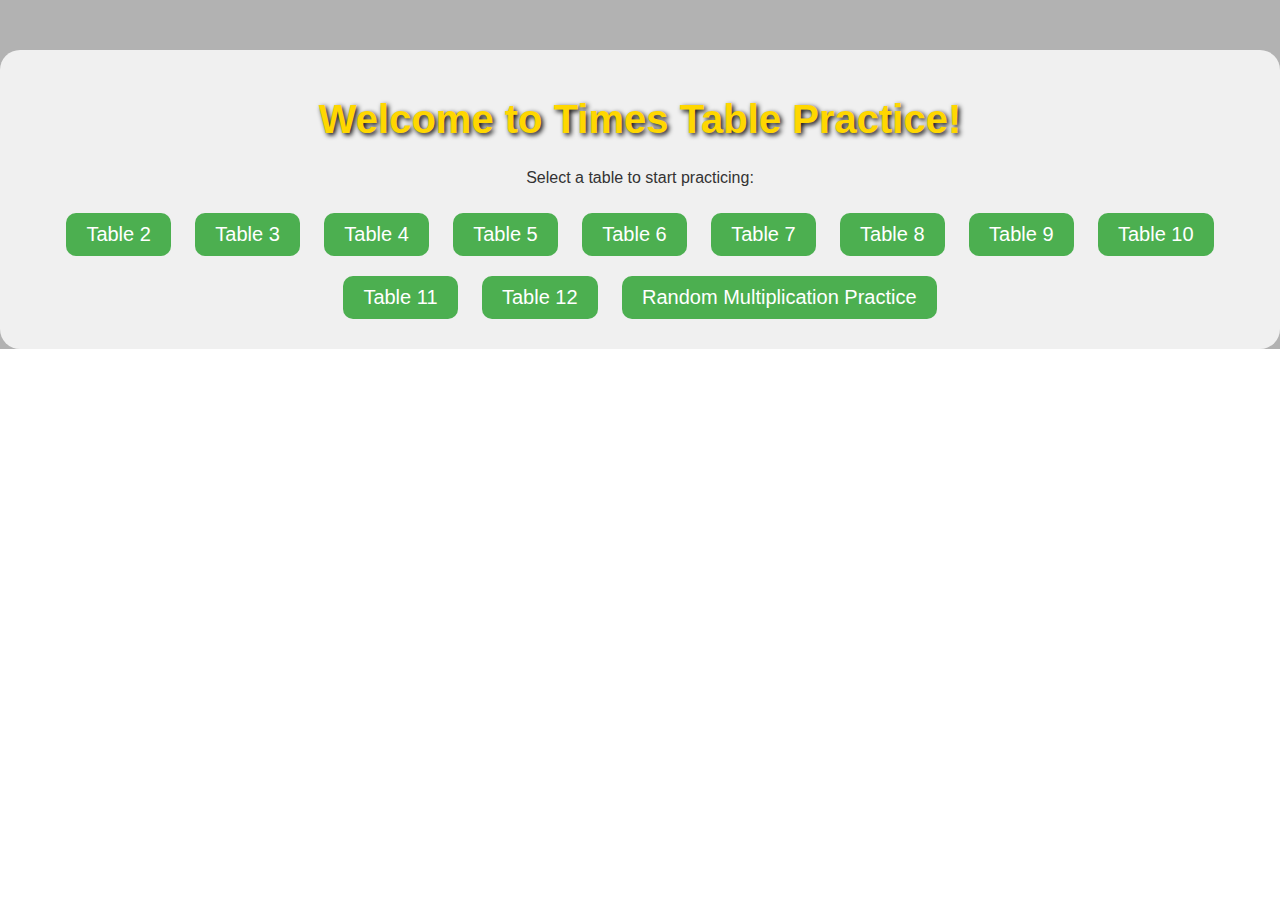
<file: math/2_multiplication/index.html>
<!DOCTYPE html>
<html lang="en">
<head>
    <meta charset="UTF-8">
    <meta name="viewport" content="width=device-width, initial-scale=1.0">
    <title>Times Table Practice</title>
    <link rel="stylesheet" href="styles.css">
</head>
<body>
    <div class="container">
        <h1>Welcome to Times Table Practice!</h1>
        <p>Select a table to start practicing:</p>
        <div class="buttons">
            <a href="practice.html?table=2">Table 2</a>
            <a href="practice.html?table=3">Table 3</a>
            <a href="practice.html?table=4">Table 4</a>
            <a href="practice.html?table=5">Table 5</a>
            <a href="practice.html?table=6">Table 6</a>
            <a href="practice.html?table=7">Table 7</a>
            <a href="practice.html?table=8">Table 8</a>
            <a href="practice.html?table=9">Table 9</a>
            <a href="practice.html?table=10">Table 10</a>
            <a href="practice.html?table=11">Table 11</a>
            <a href="practice.html?table=12">Table 12</a>
            <a href="random-practice.html">Random Multiplication Practice</a>
        </div>
    </div>
</body>
</html>
</file>
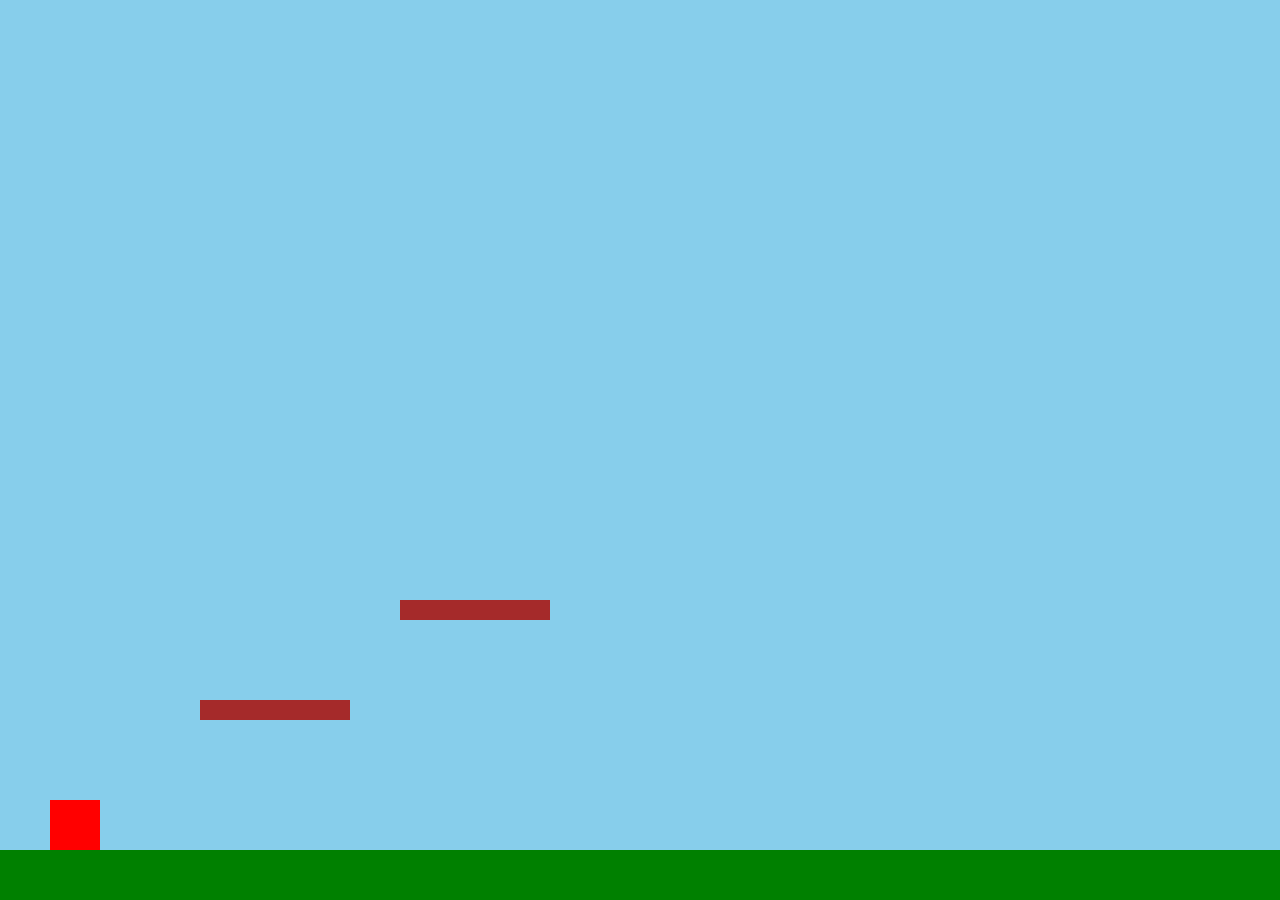
<file: game/game_1.html>
<!DOCTYPE html>
<html lang="en">
<head>
    <meta charset="UTF-8">
    <meta name="viewport" content="width=device-width, initial-scale=1.0">
    <title>Adventure Forge</title>
    <style>
        body {
            margin: 0;
            overflow: hidden;
        }
        canvas {
            display: block;
            background: #87CEEB; /* Sky Blue */
        }
    </style>
</head>
<body>
    <canvas id="gameCanvas"></canvas>

    <script>
        const canvas = document.getElementById('gameCanvas');
        const ctx = canvas.getContext('2d');

        // Set canvas dimensions
        canvas.width = window.innerWidth;
        canvas.height = window.innerHeight;

        // Player properties
        const player = {
            x: 50,
            y: canvas.height - 150,
            width: 50,
            height: 50,
            color: 'red',
            dx: 0,
            dy: 0,
            gravity: 0.5,
            jumpStrength: -10,
            grounded: false
        };

        // Platform properties
        const platforms = [
            { x: 0, y: canvas.height - 50, width: canvas.width, height: 50, color: 'green' },
            { x: 200, y: canvas.height - 200, width: 150, height: 20, color: 'brown' },
            { x: 400, y: canvas.height - 300, width: 150, height: 20, color: 'brown' },
        ];

        // Key states
        const keys = {
            ArrowLeft: false,
            ArrowRight: false,
            Space: false
        };

        // Event listeners
        window.addEventListener('keydown', (e) => {
            if (e.code in keys) keys[e.code] = true;
        });

        window.addEventListener('keyup', (e) => {
            if (e.code in keys) keys[e.code] = false;
        });

        function update() {
            // Horizontal movement
            if (keys.ArrowLeft) player.dx = -5;
            else if (keys.ArrowRight) player.dx = 5;
            else player.dx = 0;

            // Jumping
            if (keys.Space && player.grounded) {
                player.dy = player.jumpStrength;
                player.grounded = false;
            }

            // Apply gravity
            player.dy += player.gravity;

            // Update position
            player.x += player.dx;
            player.y += player.dy;

            // Collision detection with platforms
            player.grounded = false;
            for (const platform of platforms) {
                if (
                    player.x < platform.x + platform.width &&
                    player.x + player.width > platform.x &&
                    player.y < platform.y + platform.height &&
                    player.y + player.height > platform.y
                ) {
                    // Collision detected, reset position
                    if (player.dy > 0) {
                        player.y = platform.y - player.height;
                        player.dy = 0;
                        player.grounded = true;
                    }
                }
            }

            // Prevent falling off the screen
            if (player.y + player.height > canvas.height) {
                player.y = canvas.height - player.height;
                player.dy = 0;
                player.grounded = true;
            }
        }

        function draw() {
            // Clear canvas
            ctx.clearRect(0, 0, canvas.width, canvas.height);

            // Draw player
            ctx.fillStyle = player.color;
            ctx.fillRect(player.x, player.y, player.width, player.height);

            // Draw platforms
            for (const platform of platforms) {
                ctx.fillStyle = platform.color;
                ctx.fillRect(platform.x, platform.y, platform.width, platform.height);
            }
        }

        function gameLoop() {
            update();
            draw();
            requestAnimationFrame(gameLoop);
        }

        gameLoop();
    </script>
</body>
</html>
</file>
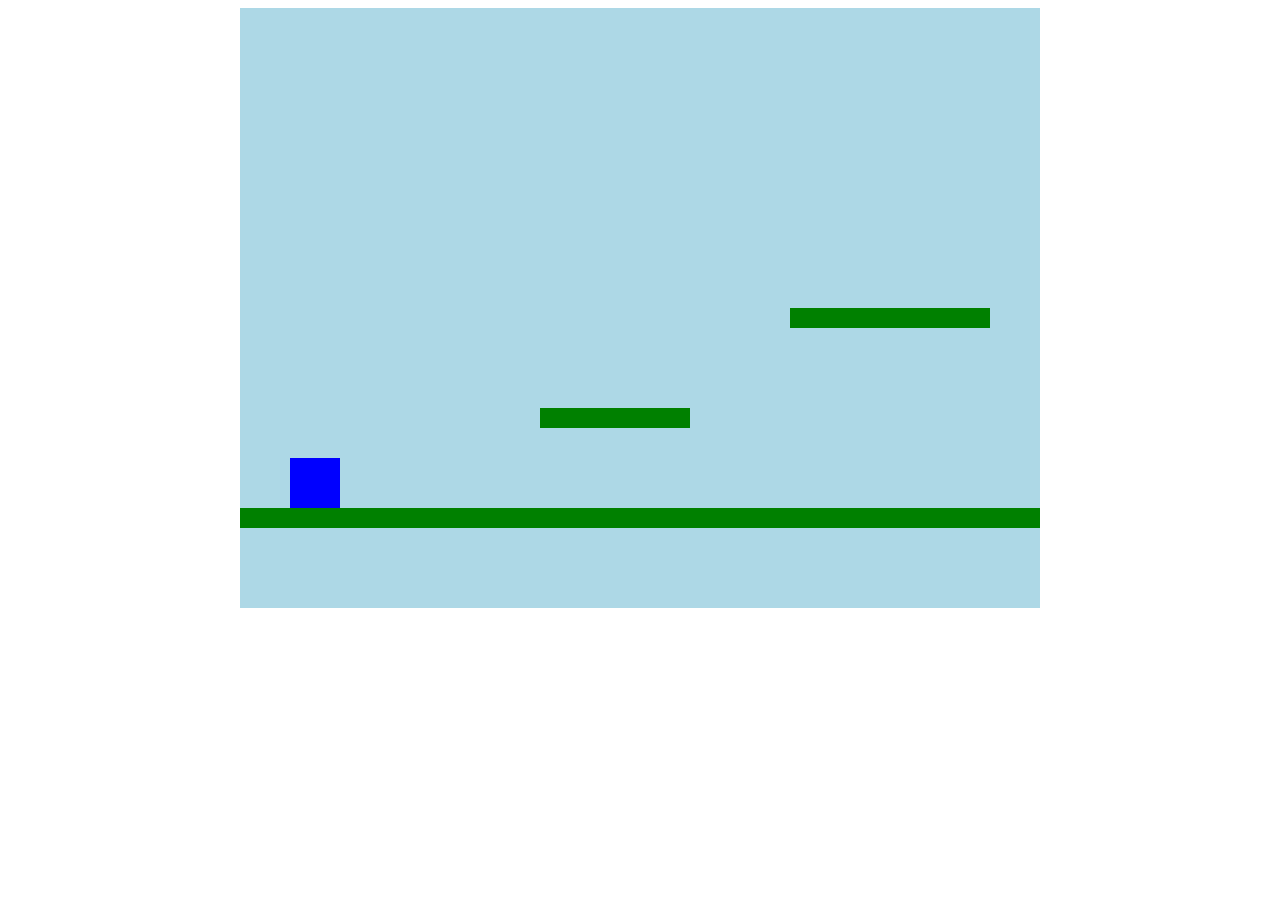
<file: game/game_2.html>
<!DOCTYPE html>
<html lang="en">
<head>
    <meta charset="UTF-8">
    <meta name="viewport" content="width=device-width, initial-scale=1.0">
    <title>Adventure Forge</title>
    <style>
        canvas {
            display: block;
            margin: 0 auto;
            background: lightblue;
        }
    </style>
</head>
<body>
    <canvas id="gameCanvas"></canvas>
    <script src="game_2.js"></script>
</body>
</html>
</file>
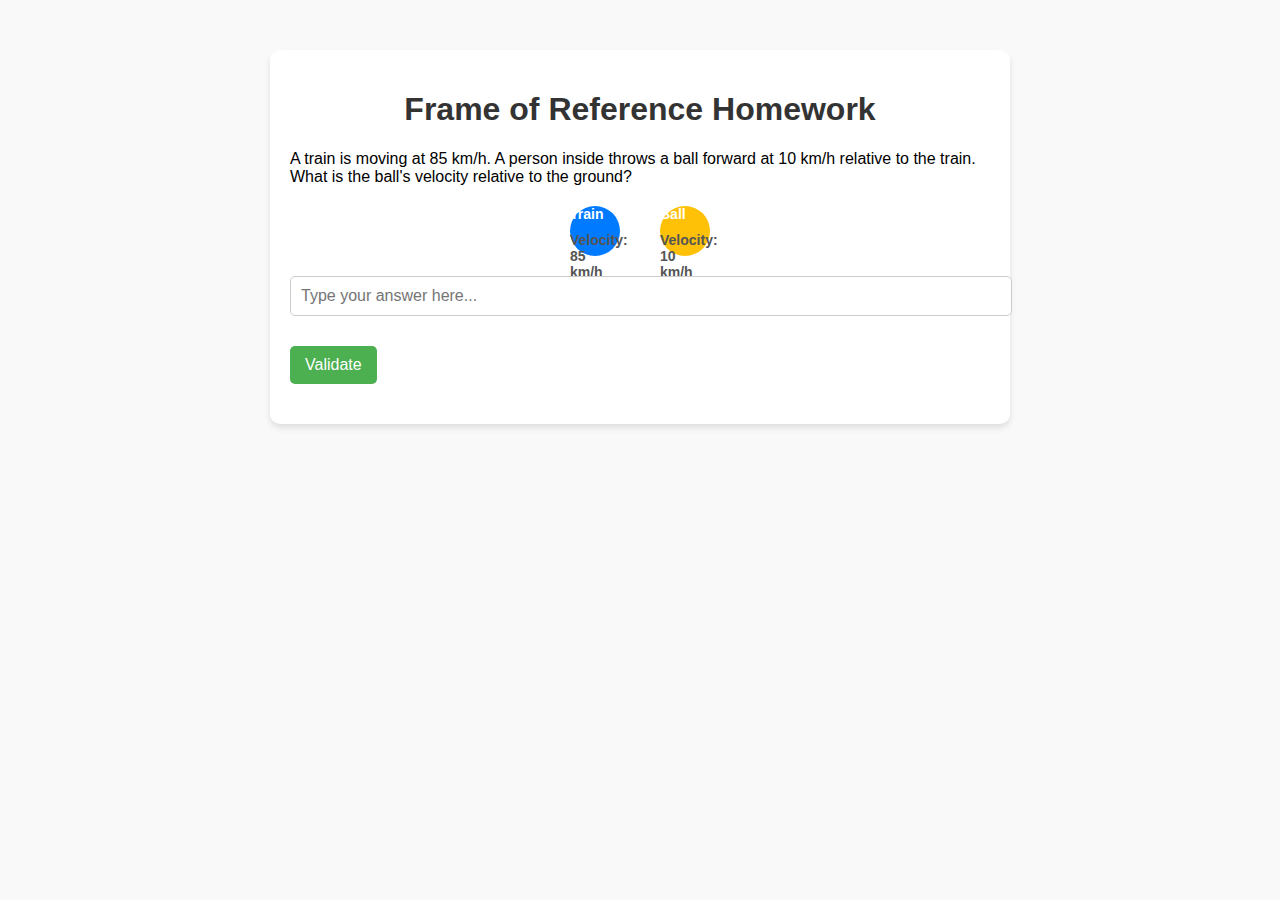
<file: physics/frame_of_reference.html>
<!DOCTYPE html>
<html lang="en">
<head>
    <meta charset="UTF-8">
    <meta name="viewport" content="width=device-width, initial-scale=1.0">
    <title>Frame of Reference Homework</title>
    <style>
        body {
            font-family: Arial, sans-serif;
            background-color: #f9f9f9;
            margin: 0;
            padding: 0;
        }
        .container {
            max-width: 700px;
            margin: 50px auto;
            background: #ffffff;
            padding: 20px;
            border-radius: 10px;
            box-shadow: 0 4px 6px rgba(0, 0, 0, 0.1);
        }
        h1 {
            text-align: center;
            color: #333333;
        }
        .question {
            margin-bottom: 20px;
        }
        .question p {
            margin-bottom: 10px;
        }
        input[type="text"] {
            width: 100%;
            padding: 10px;
            margin-bottom: 10px;
            border: 1px solid #cccccc;
            border-radius: 5px;
            font-size: 16px;
        }
        button {
            background-color: #4CAF50;
            color: white;
            padding: 10px 15px;
            border: none;
            border-radius: 5px;
            font-size: 16px;
            cursor: pointer;
        }
        button:hover {
            background-color: #45a049;
        }
        #result {
            margin-top: 20px;
            font-size: 16px;
            font-weight: bold;
        }
        .diagram {
            display: flex;
            justify-content: center;
            align-items: center;
            margin: 20px 0;
        }
        .object {
            width: 50px;
            height: 50px;
            display: flex;
            justify-content: center;
            align-items: center;
            border-radius: 50%;
            font-size: 14px;
            color: white;
            font-weight: bold;
        }
        .train {
            background-color: #007BFF;
            margin-right: 20px;
        }
        .ball {
            background-color: #FFC107;
            margin-left: 20px;
        }
        .velocity {
            font-size: 14px;
            margin-top: 10px;
            color: #555;
        }
    </style>
    <script>
        let questions = [
            { 
                question: "A train is moving at {train} km/h. A person inside throws a ball forward at {ball} km/h relative to the train. What is the ball's velocity relative to the ground?", 
                train: 60, 
                ball: 20, 
                answer: (data) => data.train + data.ball 
            },
            { 
                question: "A boat is crossing a river flowing at {river} km/h. The boat's speed relative to the water is {boat} km/h. What is the boat's velocity relative to the shore?", 
                river: 10, 
                boat: 15, 
                answer: (data) => Math.sqrt(data.river ** 2 + data.boat ** 2).toFixed(2)
            },
            { 
                question: "Two cars are moving in opposite directions. One car is moving at {car1} km/h, and the other at {car2} km/h. What is their relative velocity?", 
                car1: 80, 
                car2: 50, 
                answer: (data) => data.car1 + data.car2 
            },
            { 
                question: "A cyclist is traveling at {cyclist} km/h. A bus overtakes the cyclist at {bus} km/h. What is the bus's velocity relative to the cyclist?", 
                cyclist: 25, 
                bus: 40, 
                answer: (data) => data.bus - data.cyclist 
            },
            { 
                question: "An airplane flies at {airplane} km/h with a wind blowing at {wind} km/h from the west. What is the airplane's ground velocity?", 
                airplane: 500, 
                wind: 100, 
                answer: (data) => data.airplane + data.wind 
            }
        ];

        function randomizeVelocities() {
            questions.forEach(q => {
                for (let key in q) {
                    if (typeof q[key] === 'number') {
                        q[key] = Math.floor(Math.random() * 100) + 10;
                    }
                }
            });
        }

        let currentQuestionIndex = 0;

        function loadQuestion() {
            const questionElement = document.getElementById("question");
            const trainElement = document.getElementById("train");
            const ballElement = document.getElementById("ball");

            const current = questions[currentQuestionIndex];
            questionElement.textContent = current.question
                .replace("{train}", current.train)
                .replace("{ball}", current.ball)
                .replace("{river}", current.river)
                .replace("{boat}", current.boat)
                .replace("{car1}", current.car1)
                .replace("{car2}", current.car2)
                .replace("{cyclist}", current.cyclist)
                .replace("{bus}", current.bus)
                .replace("{airplane}", current.airplane)
                .replace("{wind}", current.wind);

            if (current.train && current.ball) {
                trainElement.style.display = "inline-block";
                ballElement.style.display = "inline-block";
                trainElement.querySelector(".velocity").textContent = `Velocity: ${current.train} km/h`;
                ballElement.querySelector(".velocity").textContent = `Velocity: ${current.ball} km/h`;
            } else {
                trainElement.style.display = "none";
                ballElement.style.display = "none";
            }
        }

        function validateAnswer() {
            const answerInput = document.getElementById("answer").value.trim();
            const resultElement = document.getElementById("result");
            const current = questions[currentQuestionIndex];
            const correctAnswer = current.answer(current);

            if (answerInput === "") {
                resultElement.textContent = "Please enter an answer before validating.";
                resultElement.style.color = "red";
            } else if (parseFloat(answerInput).toFixed(2) === parseFloat(correctAnswer).toFixed(2)) {
                resultElement.textContent = "Correct! Well done.";
                resultElement.style.color = "green";
                nextQuestion();
            } else {
                resultElement.textContent = `Incorrect. The correct answer was ${correctAnswer}. Try the next question.`;
                resultElement.style.color = "red";
                nextQuestion();
            }
        }

        function nextQuestion() {
            const answerInput = document.getElementById("answer");
            answerInput.value = "";
            const resultElement = document.getElementById("result");
            resultElement.textContent = "";

            currentQuestionIndex++;
            if (currentQuestionIndex < questions.length) {
                loadQuestion();
            } else {
                const container = document.querySelector(".container");
                container.innerHTML = `<h1>Great job!</h1><p>You have completed all the questions.</p>`;
            }
        }

        window.onload = function () {
            randomizeVelocities();
            loadQuestion();
        };
    </script>
</head>
<body>
    <div class="container">
        <h1>Frame of Reference Homework</h1>
        <div class="question">
            <p id="question"></p>
            <div class="diagram">
                <div id="train" class="object train">
                    Train
                    <div class="velocity"></div>
                </div>
                <div id="ball" class="object ball">
                    Ball
                    <div class="velocity"></div>
                </div>
            </div>
            <input type="text" id="answer" placeholder="Type your answer here...">
        </div>
        <button onclick="validateAnswer()">Validate</button>
        <div id="result"></div>
    </div>
</body>
</html>
</file>
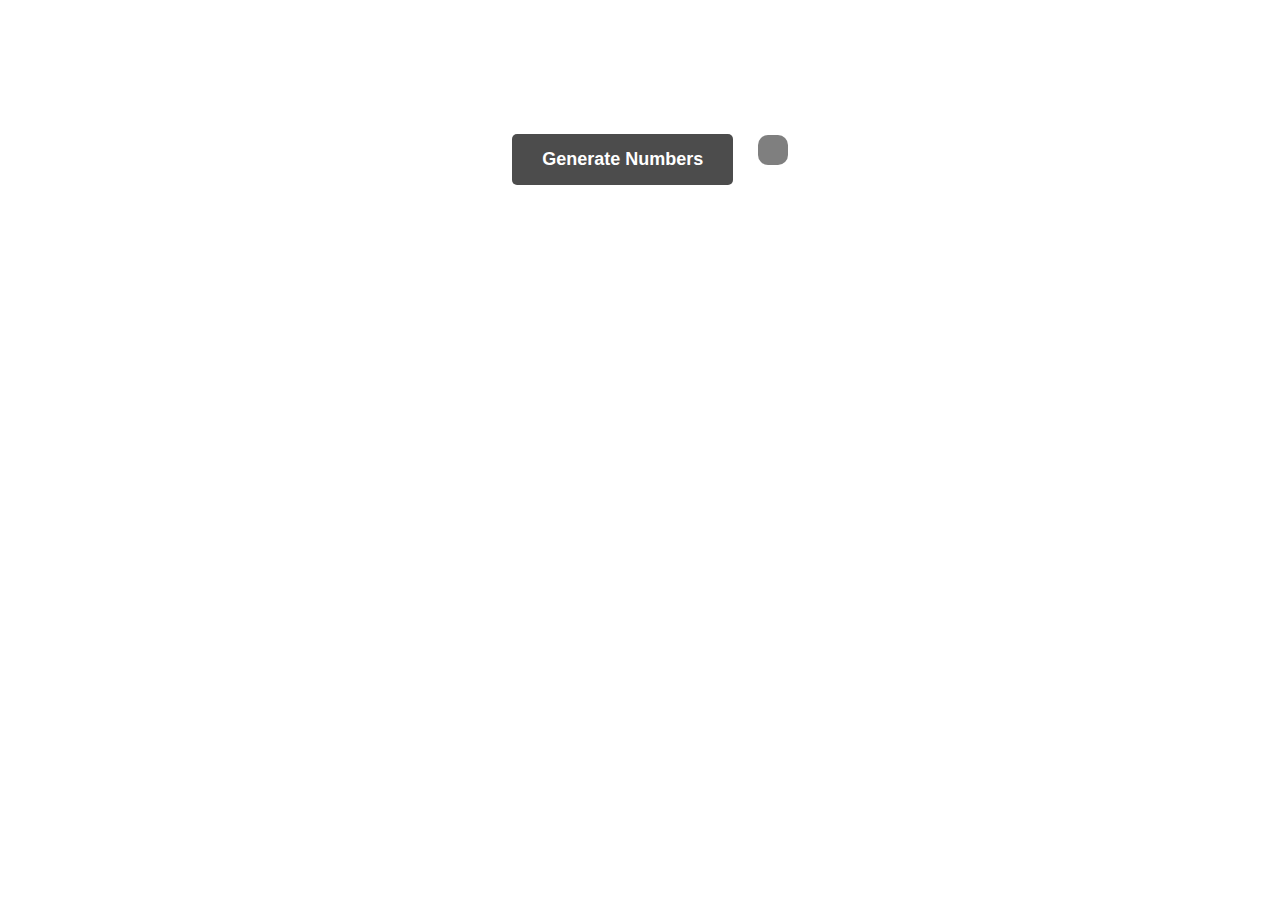
<file: math/1_place_value/place_value.html>
<!DOCTYPE html>
<html lang="en">
<head>
  <meta charset="UTF-8">
  <meta name="viewport" content="width=device-width, initial-scale=1.0">
  <title>Random Number Practice</title>
  <style>
    body {
      font-family: Arial, sans-serif;
      text-align: center;
      margin: 0;
      padding: 0;
      background-image: url('https://i.gifer.com/7CJk.gif');
      background-size: cover;
      background-position: center;
      color: white;
    }
    button {
      font-size: 18px;
      font-weight: bold;
      padding: 15px 30px;
      margin: 20px;
      cursor: pointer;
      background-color: rgba(0, 0, 0, 0.7);
      color: white;
      border: none;
      border-radius: 5px;
    }
    button:hover {
      background-color: rgba(255, 255, 255, 0.7);
      color: black;
    }
    .numbers {
      margin-top: 20px;
      font-size: 24px;
      font-weight: bold;
      white-space: pre-line;
      background-color: rgba(0, 0, 0, 0.5);
      padding: 15px;
      display: inline-block;
      border-radius: 10px;
    }
  </style>
</head>
<body>
  <h1>Random Number Practice</h1>
  <p>Click the button below to generate random numbers!</p>
  <button onclick="generateNumbers()">Generate Numbers</button>
  <div class="numbers" id="numbers"></div>

  <script>
    function generateNumbers() {
      const numbers = [];
      while (numbers.length < 30) {
        let num = Math.floor(Math.random() * (9999999999999 - 1000000 + 1)) + 1000000;
        if (!num.toString().includes('0')) {
          numbers.push(num);
        }
      }
      shuffleArray(numbers);
      const formattedNumbers = numbers.map((num, index) => `${index + 1}. ${num}`).join('\n\n');
      document.getElementById("numbers").textContent = formattedNumbers;
    }

    function shuffleArray(array) {
      for (let i = array.length - 1; i > 0; i--) {
        const j = Math.floor(Math.random() * (i + 1));
        [array[i], array[j]] = [array[j], array[i]];
      }
    }
  </script>
</body>
</html>
</file>
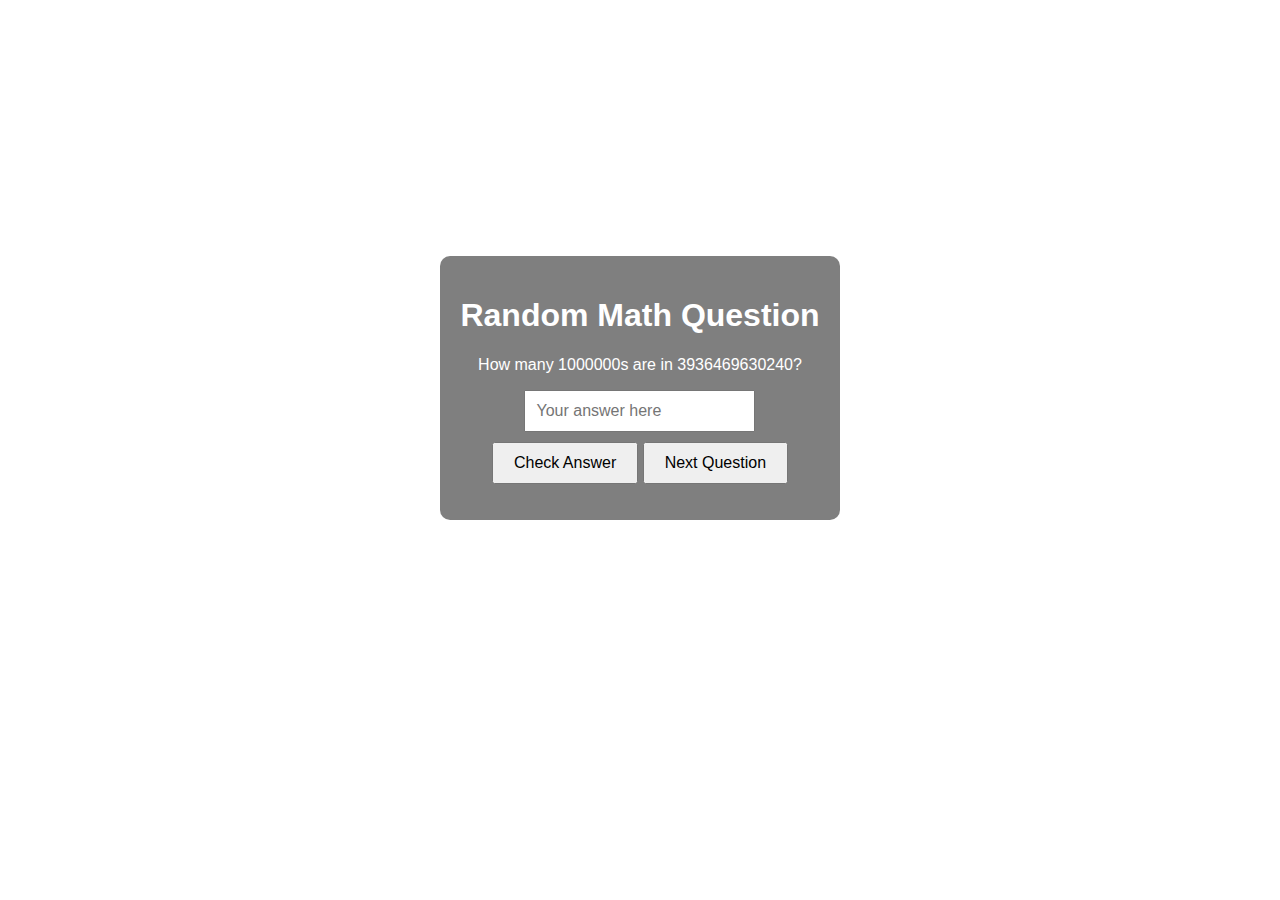
<file: math/1_place_value/place_value_count.html>
<!DOCTYPE html>
<html lang="en">
<head>
    <meta charset="UTF-8">
    <meta name="viewport" content="width=device-width, initial-scale=1.0">
    <title>Kids Random Questions</title>
    <style>
        body {
            font-family: Arial, sans-serif;
            background-image: url('https://darvideo.tv/wp-content/uploads/2019/08/Visual-Effects-or-VFX.jpg'); /* Replace with your background image link */
            background-size: cover;
            color: white;
            text-align: center;
            margin: 0;
            padding: 0;
        }
        .container {
            margin-top: 20%;
            padding: 20px;
            background: rgba(0, 0, 0, 0.5);
            border-radius: 10px;
            display: inline-block;
        }
        input {
            padding: 10px;
            font-size: 16px;
        }
        button {
            padding: 10px 20px;
            font-size: 16px;
            margin-top: 10px;
            cursor: pointer;
        }
    </style>
</head>
<body>
    <div class="container">
        <h1>Random Math Question</h1>
        <p id="question">Loading...</p>
        <input type="number" id="answer" placeholder="Your answer here">
        <br>
        <button onclick="validateAnswer()">Check Answer</button>
        <button onclick="generateQuestion()">Next Question</button>
        <p id="result"></p>
    </div>

    <script>
        let currentQuestion = {};

        function generateQuestion() {
            const maxNumber = 10_000_000_000_000; // 10 trillion
            const divisorOptions = [10, 100, 1000, 1_000_000, 1_000_000_000];
            const randomNumber = Math.floor(Math.random() * maxNumber) + 1;
            const randomDivisor = divisorOptions[Math.floor(Math.random() * divisorOptions.length)];

            currentQuestion = {
                number: randomNumber,
                divisor: randomDivisor,
                answer: Math.floor(randomNumber / randomDivisor)
            };

            document.getElementById("question").textContent = `How many ${randomDivisor}s are in ${randomNumber}?`;
            document.getElementById("result").textContent = "";
            document.getElementById("answer").value = "";
        }

        function validateAnswer() {
            const userAnswer = parseInt(document.getElementById("answer").value);
            const resultElement = document.getElementById("result");

            if (userAnswer === currentQuestion.answer) {
                resultElement.textContent = "Correct!";
                resultElement.style.color = "lightgreen";
            } else {
                resultElement.textContent = `Wrong. The correct answer is ${currentQuestion.answer}.`;
                resultElement.style.color = "red";
            }
        }

        // Initialize the first question
        generateQuestion();
    </script>
</body>
</html>
</file>
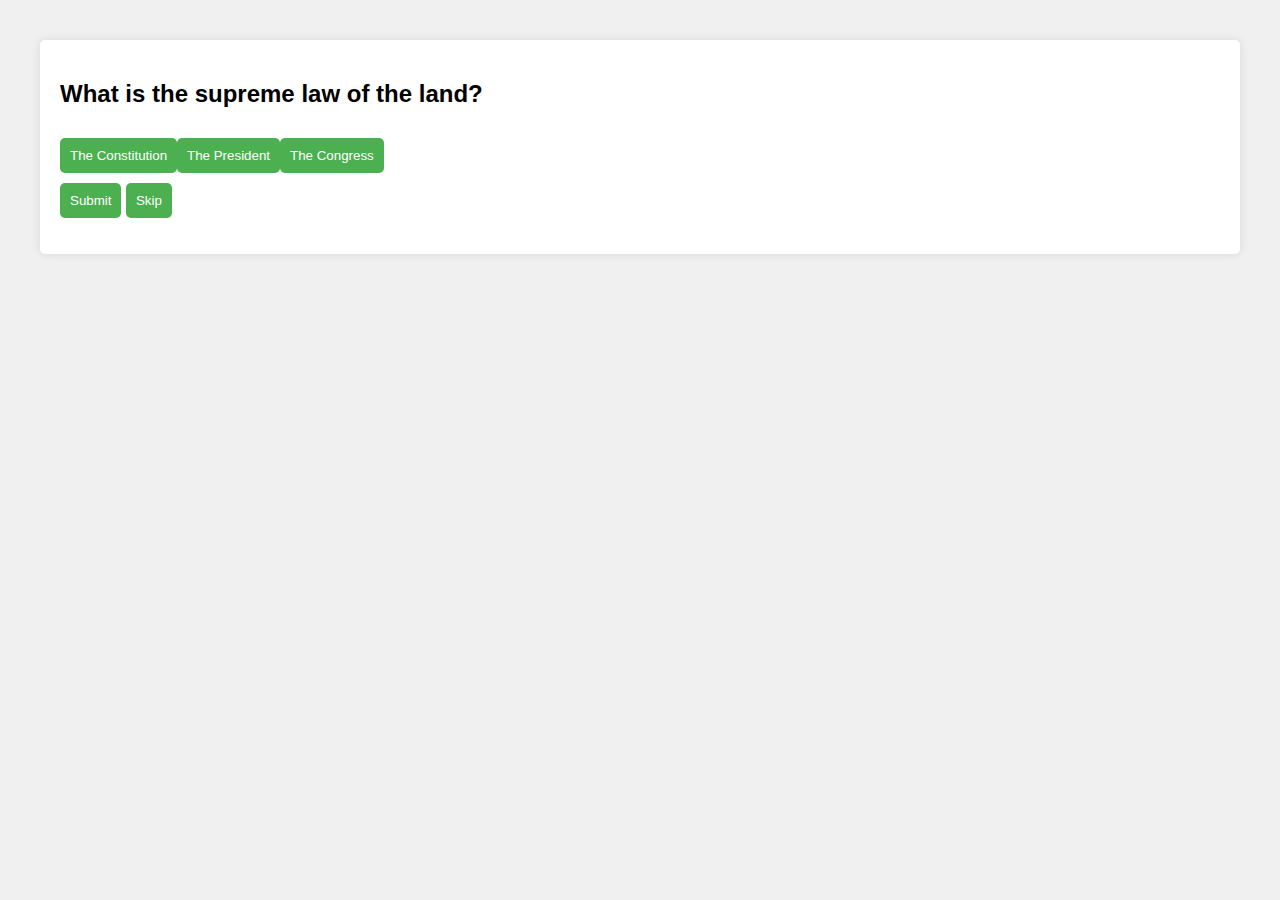
<file: math/2_multiplication/civic_test.html>
<!DOCTYPE html>
<html lang="en">
<head>
    <meta charset="UTF-8">
    <meta name="viewport" content="width=device-width, initial-scale=1.0">
    <title>Civics Test</title>
    <style>
        body {
            font-family: Arial, sans-serif;
            margin: 20px;
            padding: 20px;
            background-color: #f0f0f0;
        }
        #question-container {
            background-color: white;
            padding: 20px;
            border-radius: 5px;
            box-shadow: 0 0 10px rgba(0, 0, 0, 0.1);
        }
        button {
            margin-top: 10px;
            padding: 10px;
            background-color: #4CAF50;
            color: white;
            border: none;
            border-radius: 5px;
            cursor: pointer;
        }
        button:disabled {
            background-color: #ccc;
        }
    </style>
</head>
<body>

    <div id="question-container">
        <h2 id="question"></h2>
        <div id="options"></div>
        <button id="submit">Submit</button>
        <button id="skip">Skip</button>
        <p id="hint"></p>
    </div>

    <script>
        const questions = [
            {
                question: "What is the supreme law of the land?",
                options: ["The Constitution", "The President", "The Congress"],
                answer: 0,
                hint: "It's the founding document."
            },
            {
                question: "What does the Constitution do?",
                options: ["Sets up the government", "Declares independence", "Gives power to the states"],
                answer: 0,
                hint: "It defines the structure of the government."
            },
            // Add more questions here...
        ];

        let currentQuestionIndex = 0;
        const questionElement = document.getElementById("question");
        const optionsElement = document.getElementById("options");
        const hintElement = document.getElementById("hint");
        const submitButton = document.getElementById("submit");
        const skipButton = document.getElementById("skip");

        function loadQuestion() {
            const question = questions[currentQuestionIndex];
            questionElement.textContent = question.question;
            optionsElement.innerHTML = "";
            hintElement.textContent = "";

            question.options.forEach((option, index) => {
                const optionElement = document.createElement("button");
                optionElement.textContent = option;
                optionElement.addEventListener("click", () => selectOption(index));
                optionsElement.appendChild(optionElement);
            });
        }

        function selectOption(selectedIndex) {
            const question = questions[currentQuestionIndex];
            if (selectedIndex === question.answer) {
                alert("Correct!");
                nextQuestion();
            } else {
                hintElement.textContent = "Hint: " + question.hint;
            }
        }

        function nextQuestion() {
            currentQuestionIndex = (currentQuestionIndex + 1) % questions.length;
            loadQuestion();
        }

        submitButton.addEventListener("click", nextQuestion);
        skipButton.addEventListener("click", nextQuestion);

        loadQuestion();
    </script>

</body>
</html>
</file>
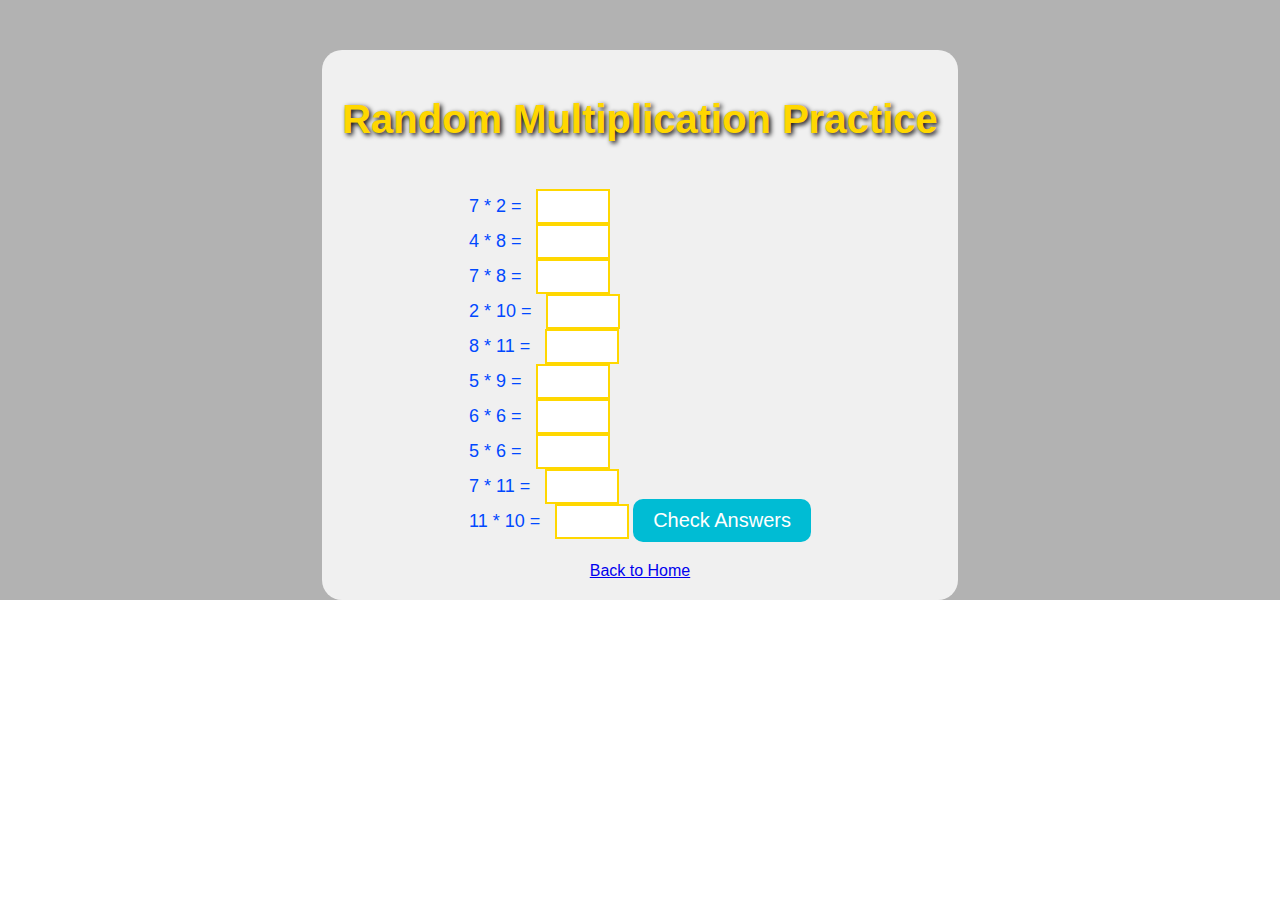
<file: math/2_multiplication/random-practice.html>
<!DOCTYPE html>
<html lang="en">
<head>
    <meta charset="UTF-8">
    <meta name="viewport" content="width=device-width, initial-scale=1.0">
    <title>Random Multiplication Practice</title>
    <link rel="stylesheet" href="styles.css">
</head>
<body>
    <div class="container">
        <h1>Random Multiplication Practice</h1>
        <div id="questions"></div>
        <button onclick="checkAnswers()">Check Answers</button>
        <div id="result"></div>
        <a href="index.html">Back to Home</a>
    </div>

    <script>
        const questionsDiv = document.getElementById('questions');

        // Generate 10 random multiplication questions
        const questions = [];
        for (let i = 0; i < 10; i++) {
            const num1 = Math.floor(Math.random() * 12) + 1;
            const num2 = Math.floor(Math.random() * 12) + 1;
            questions.push({
                question: `${num1} * ${num2} =`,
                answer: num1 * num2
            });
        }

        questions.forEach((q, index) => {
            const questionElement = document.createElement('div');
            questionElement.innerHTML = `
                <label>${q.question}</label>
                <input type="number" id="answer-${index}" />
            `;
            questionsDiv.appendChild(questionElement);
        });

        function checkAnswers() {
            let correct = 0;
            questions.forEach((q, index) => {
                const userAnswer = document.getElementById(`answer-${index}`).value;
                if (parseInt(userAnswer) === q.answer) {
                    correct++;
                }
            });
            document.getElementById('result').innerText = `You got ${correct} out of 10 correct!`;
        }
    </script>
</body>
</html>
</file>
<file: math/2_multiplication/styles.css>
/* General Styles */
body {
    font-family: 'Comic Sans MS', sans-serif;
    color: #333;
    text-align: center;
    margin: 0;
    padding: 0;
    background: url('https://cdn.pixabay.com/photo/2015/12/01/20/28/forest-1072828_1280.jpg') no-repeat center center fixed; /* Magical background */
    background-size: cover;
    position: relative;
}

/* Magical overlay effect with soft glow */
body::before {
    content: '';
    position: absolute;
    top: 0;
    left: 0;
    width: 100%;
    height: 100%;
    background: rgba(0, 0, 0, 0.3); /* Dark semi-transparent layer to enhance text visibility */
    z-index: -1;
}

.container {
    margin-top: 50px;
    background: rgba(255, 255, 255, 0.8); /* Light translucent background for readability */
    padding: 20px;
    border-radius: 20px;
    display: inline-block;
}

h1 {
    color: #FFD700;
    font-size: 2.5em;
    text-shadow: 2px 2px 5px #000;
}

.buttons a {
    display: inline-block;
    margin: 10px;
    padding: 10px 20px;
    text-decoration: none;
    background-color: #4CAF50;
    color: white;
    border-radius: 10px;
    font-size: 20px;
    transition: background-color 0.3s;
}

.buttons a:hover {
    background-color: #388E3C;
}

#questions {
    margin-top: 20px;
    text-align: left;
    display: inline-block;
}

label {
    margin-right: 10px;
    font-size: 18px;
    color: #0048ff; /* Golden color for magical effect */
}

input[type="number"] {
    width: 60px;
    padding: 5px;
    font-size: 18px;
    border: 2px solid #FFD700; /* Add magical gold border */
}

button {
    margin-top: 20px;
    padding: 10px 20px;
    background-color: #00BCD4;
    color: white;
    border: none;
    border-radius: 10px;
    font-size: 20px;
    cursor: pointer;
    transition: background-color 0.3s;
}

button:hover {
    background-color: #008CBA;
}

#result {
    margin-top: 20px;
    font-size: 20px;
    color: #FFD700;
    text-shadow: 1px 1px 4px #000;
}

/* Dragon Character Animations */
.character {
    display: none;
    margin-top: 20px;
}

#happyDragon, #neutralDragon, #sadDragon {
    width: 200px;
    margin: 20px auto;
}

/* Happy Dragon Animation */
@keyframes bounce {
    0%, 20%, 50%, 80%, 100% {
        transform: translateY(0);
    }
    40% {
        transform: translateY(-30px);
    }
    60% {
        transform: translateY(-15px);
    }
}

#happyDragon {
    animation: bounce 2s infinite;
    background-image: url('https://img.pixers.pics/pho_wat(s3:700/FO/62/94/93/07/700_FO62949307_e76fcffc97d55915f32d41819ce89292.jpg,439,700,cms:2018/10/5bd1b6b8d04b8_220x50-watermark.png,over,219,650,jpg)/stickers-happy-dragon-cartoon.jpg.jpg');
    background-size: contain; /* or use 'contain' to fit the whole image inside */
    background-position: center; /* center the image within the box */
    background-repeat: no-repeat; /* prevent repeating the image */
    text-indent: -9999px; /* Moves the text out of view */
    display: none;
    width: 300px; /* Adjust width as needed */
    height: 300px; /* Adjust height as needed */
}

/* Neutral Dragon Animation */
@keyframes nod {
    0%, 100% {
        transform: rotate(0deg);
    }
    50% {
        transform: rotate(5deg);
    }
}

#neutralDragon {
    animation: nod 2s infinite;
    background-image: url('https://thumbs.dreamstime.com/b/kind-dragon-looks-sad-full-body-image-cartoon-style-ai-kind-dragon-looks-sad-full-body-image-cartoon-style-313756632.jpg');
    background-size: contain; /* or use 'contain' to fit the whole image inside */
    background-position: center; /* center the image within the box */
    background-repeat: no-repeat; /* prevent repeating the image */
    text-indent: -9999px; /* Moves the text out of view */
    display: none;
    width: 300px; /* Adjust width as needed */
    height: 300px; /* Adjust height as needed */
}

/* Sad Dragon Animation */
@keyframes shake {
    0% { transform: translateX(0); }
    25% { transform: translateX(-10px); }
    50% { transform: translateX(10px); }
    75% { transform: translateX(-10px); }
    100% { transform: translateX(0); }
}

#sadDragon {
    animation: shake 0.5s infinite;
    background-image: url('https://i.pinimg.com/originals/f2/61/5a/f2615a900cf90983bf886855f98d2c55.jpg');
    background-size: contain; /* or use 'contain' to fit the whole image inside */
    background-position: center; /* center the image within the box */
    background-repeat: no-repeat; /* prevent repeating the image */
    text-indent: -9999px; /* Moves the text out of view */
    display: none;
    width: 300px; /* Adjust width as needed */
    height: 300px; /* Adjust height as needed */
}

/* Floating stars for magical effect */
@keyframes float {
    from {
        transform: translateY(0);
    }
    to {
        transform: translateY(-100px);
    }
}

.star {
    position: absolute;
    background-color: #fff;
    border-radius: 50%;
    box-shadow: 0 0 10px rgba(255, 255, 255, 0.8);
    animation: float 10s linear infinite;
    z-index: 1;
}

.star:nth-child(1) { width: 5px; height: 5px; top: 10%; left: 15%; animation-duration: 7s; }
.star:nth-child(2) { width: 3px; height: 3px; top: 40%; left: 45%; animation-duration: 8s; }
.star:nth-child(3) { width: 4px; height: 4px; top: 20%; left: 75%; animation-duration: 6s; }
</file>
